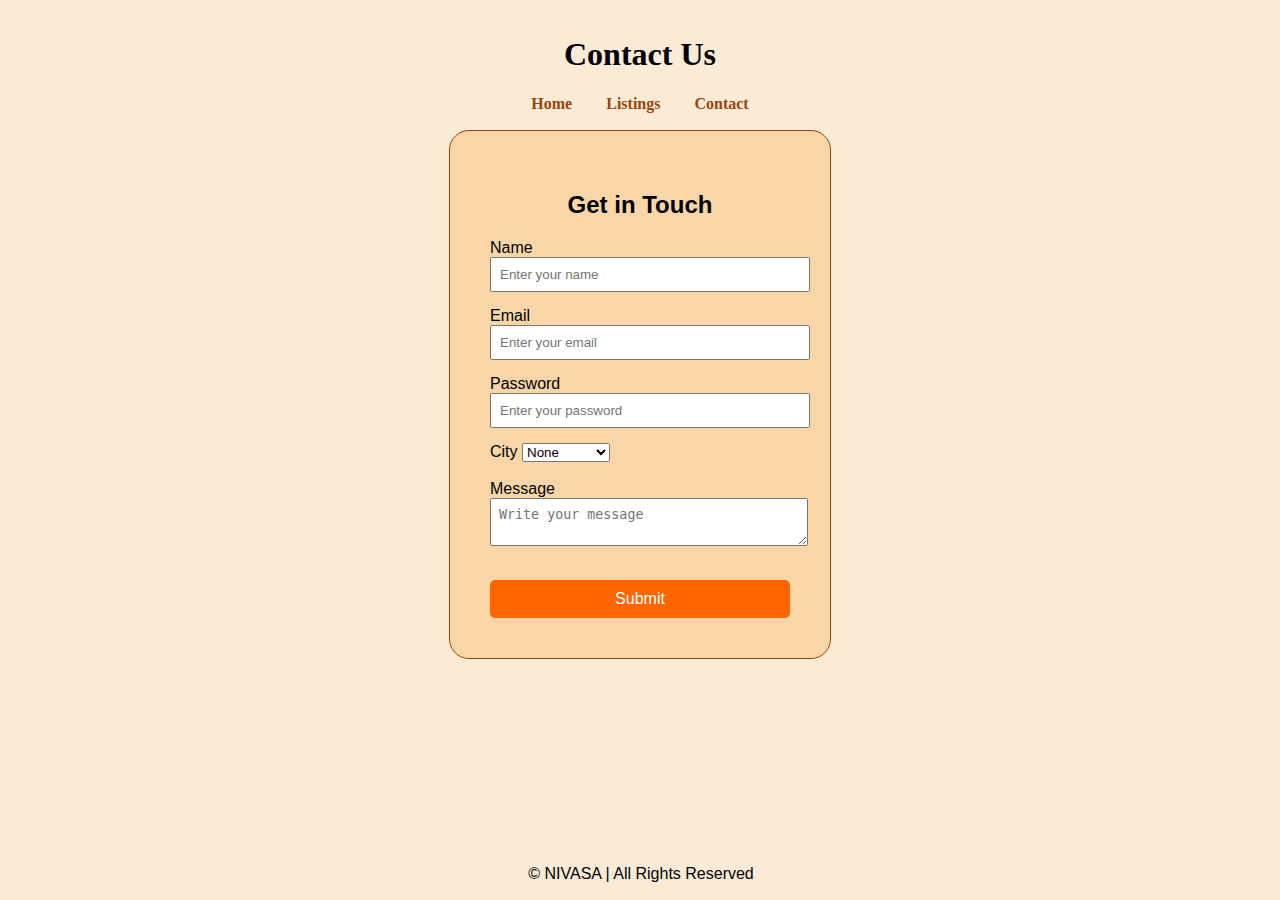
<file: contacts.html>
<!DOCTYPE html>
<html lang="en">
<head>
    <meta charset="UTF-8">
    <title>Contact Us - DreamHomes</title>
    <link rel="stylesheet" href="styles.css">
</head>
<body>

<header>
    <h1>Contact Us</h1>
    <nav>
        <a href="index.html">Home</a>
        <a href="listings.html">Listings</a>
        <a href="contacts.html">Contact</a>
    </nav>
</header>

<section class="contact-section">
    <div class="contact-card">
    <h2>Get in Touch</h2>

    <form class="contact-form">
        <label>Name</label>
        <input type="text" placeholder="Enter your name" id="name">

        <label>Email</label>
        <input type="email" placeholder="Enter your email" id="email">

        <label>Password</label>
        <input type="password" placeholder="Enter your password" id="password">

        <label>City</label>
            <select>
                <option>None</option>
                <option>New Delhi</option>
                <option>Banglore</option>
                <option>Mumbai</option>
                <option>Agra</option>
                <option>Hyderabad</option>
                <option>Other</option>
            </select>
            <br><br>

        <label>Message</label>
        <textarea placeholder="Write your message"></textarea>

        <button class="btn" id="submit">Submit</button>
    </form>
</div>
</section>

<footer>
    <p>&copy; NIVASA | All Rights Reserved</p>
</footer>
<script src="login.js"></script>
</body>
</html>
</file>
<file: styles.css>
body {
    margin: 0;
    font-family: Arial, sans-serif;
    background:antiquewhite;
}
header {
    background-color:antiquewhite;
    font-family:'Times New Roman', Times, serif;
    color:black;
    padding: 15px;
    text-align: center;
    position: sticky;
    top: 0;
    z-index: 1000;
    height: 100px;
}

nav a {
    margin: 0 15px;
    color:rgb(154, 69, 8);
    text-decoration:none;
    font-weight: bold;
}

nav a:hover {
    text-decoration: underline;
}
.hero {
height: 40vh;    
width: 100%;
text-align: center;
}
.content{
    display: flex;
    z-index: 10;
    position: relative;
}
video{
    opacity: 0.8;
    z-index: -1;
    position: relative;
    border: #e65700 1px solid;
    border-radius: 20px;

}.hero h2,p{position: relative;
    z-index: 10;
}

.btn {
    background: #ff6600;
    padding: 10px 20px;
    color: white;
    text-decoration: none;
    display: inline-block;
    margin-top: 15px;
    border-radius: 5px;
}

.btn:hover {
    background: #e65700;
}

.features {
    display: flex;
    gap: 40px;
    padding: 40px;
    justify-content: center;
    color: rgb(154, 69, 8);
}

.card {
    background:antiquewhite;
    padding: 20px;
    border-radius: 8px;
    width: 250px;
    text-align: center;
    box-shadow: 0 0 8px rgba(0,0,0,0.1);
}

.listings-container {
    display: flex;
    gap: 20px;
    padding: 30px;
    justify-content: center;
    flex-wrap: wrap;
}

.property-card {
    background: antiquewhite;
    width: 260px;
    padding: 15px;
    border-radius: 8px;
    box-shadow: 0 0 8px rgba(0,0,0,0.1);
    text-align: center;
    border: rgb(154, 69, 8) 1px solid;
}

.property-card img {
    width: 100%;
    border-radius: 8px;
}

.contact-section {
    text-align: center;
    padding: 40px;
    background-color: rgb(249, 214, 168);
    width: 300px;
    margin: auto;
    border-radius: 20px;
    border:rgb(154, 69, 8) 1px solid;
}

.contact-form {
    width: 300px;
    margin: auto;
    text-align: left;
}

.contact-form input,
.contact-form textarea {
    width: 100%;
    padding: 8px;
    margin-bottom: 15px;
}
button {
    width: 100%;
    padding: 10px;
    border: none;
    background: #1a73e8;
    color: white;
    font-size: 16px;
    border-radius: 5px;
}

button:hover {
    background: #0e56b3;
}

footer {
    background:antiquewhite;
    color:black;
    text-align: center;
    padding: 1px;
    margin-top: 30px;
    position: fixed;
    bottom: 0%;
    width: 100%;
}
.nivs h1{
    font-family: "Sofia", sans-serif;
  font-size: 50px;
  text-shadow: 3px 3px 3px #ababab;
}
.nivs nav{
    font-size: 20px;
}
.search-icon{
    position: absolute;
    top: 20px;
    right: 20px;
}


/* 
/* For Responsive  */

/* For Tablets (768px and below) */
@media (max-width: 768px) {

    header {
        height: auto;
        padding: 10px;
        
    }

    nav a {
        display: inline-block;
        margin: 10px;
        font-size: 18px;
    }
    .hero{
        position: relative;
    }

    .features {
        flex-direction: column;
        gap: 20px;
        text-align: center;
    }

    .listings-container {
        flex-direction: column;
        align-items: center;
    }

    .property-card {
        width: 90%;
    }

    .nivs h1 {
        font-size: 35px;
    }

    video {
        width: 100%;
        border-radius: 10px;
        position: relative;
    }
}

/* For Mobile Phones (500px and below). */
@media (max-width: 500px) {

    body {
        padding: 0;
    }
    header {
       display: flex;
       flex-direction: column;
    }

    nav a {
        display: block;
        margin: 5px 0;
        font-size: 16px;
        display: inline-block;
        margin: 8px;
    }

    .search-icon {
        position: relative;
    }

    .hero {
        height: auto;
        padding: 10px;
    }

    .hero h2 {
        font-size: 20px;
    }

    .hero p {
        font-size: 14px;
    }

    .btn {
        font-size: 14px;
        padding: 8px 15px;
    }

    .features, .listings-container {
        padding: 10px;
    }

    .property-card,
    .card {
        width: 100%;
        padding: 10px;
    }

    footer {
        position: relative;
        margin-top: 20px;
    }

    .contact-section {
        width: 90%;
    }
}
</file>
